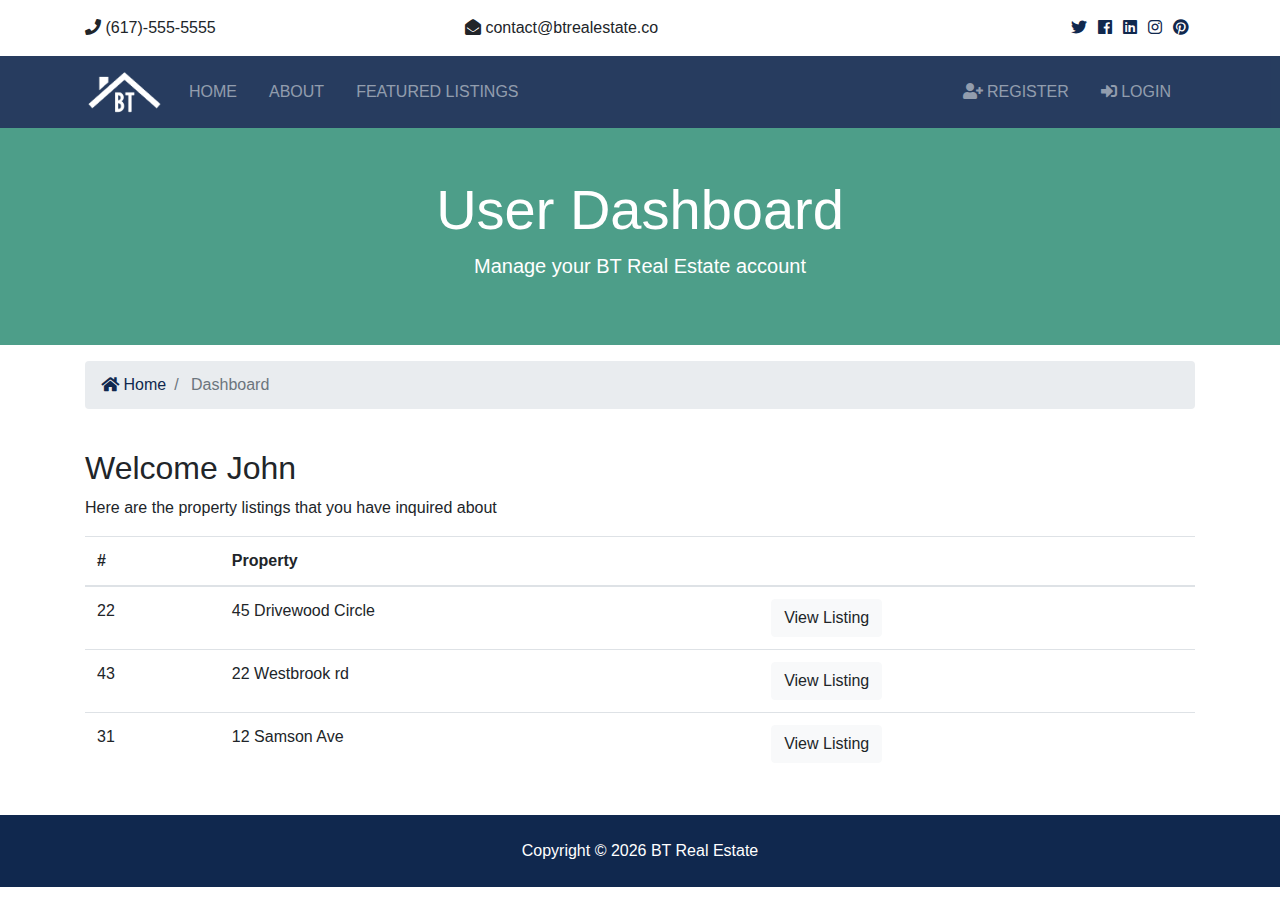
<file: btre/static/dashboard.html>
<!DOCTYPE html>
<html lang="en">

<head>
  <meta charset="UTF-8">
  <meta name="viewport" content="width=device-width, initial-scale=1.0">
  <meta http-equiv="X-UA-Compatible" content="ie=edge">
  <!-- Font Awesome -->
  <link rel="stylesheet" href="assets/css/all.css">
  <!-- Bootstrap -->
  <link rel="stylesheet" href="assets/css/bootstrap.css">
  <!-- Custom -->
  <link rel="stylesheet" href="assets/css/style.css">

  <title>BT Real Estate</title>
</head>

<body>
  <!-- Top Bar -->
  <section id="top-bar" class="p-3">
    <div class="container">
      <div class="row">
        <div class="col-md-4">
          <i class="fas fa-phone"></i> (617)-555-5555
        </div>
        <div class="col-md-4">
          <i class="fas fa-envelope-open"></i> contact@btrealestate.co
        </div>
        <div class="col-md-4">
          <div class="social text-right">
            <a href="#">
              <i class="fab fa-twitter"></i>
            </a>
            <a href="#">
              <i class="fab fa-facebook"></i>
            </a>
            <a href="#">
              <i class="fab fa-linkedin"></i>
            </a>
            <a href="#">
              <i class="fab fa-instagram"></i>
            </a>
            <a href="#">
              <i class="fab fa-pinterest"></i>
            </a>
          </div>
        </div>
      </div>
    </div>
  </section>

  <!-- Navbar -->
  <nav class="navbar navbar-expand-lg navbar-dark bg-primary sticky-top">
    <div class="container">
      <a class="navbar-brand" href="index.html">
        <img src="assets/img/logo.png" class="logo" alt="">
      </a>
      <button class="navbar-toggler" type="button" data-toggle="collapse" data-target="#navbarNavAltMarkup">
        <span class="navbar-toggler-icon"></span>
      </button>
      <div class="collapse navbar-collapse" id="navbarNavAltMarkup">
        <ul class="navbar-nav">
          <li class="nav-item mr-3">
            <a class="nav-link" href="index.html">Home</a>
          </li>
          <li class="nav-item mr-3">
            <a class="nav-link" href="about.html">About</a>
          </li>
          <li class="nav-item mr-3">
            <a class="nav-link" href="listings.html">Featured Listings</a>
          </li>
        </ul>

        <ul class="navbar-nav ml-auto">
          <li class="nav-item mr-3">
            <a class="nav-link" href="register.html">
              <i class="fas fa-user-plus"></i> Register</a>
          </li>
          <li class="nav-item mr-3">
            <a class="nav-link" href="login.html">
              <i class="fas fa-sign-in-alt"></i>

              Login</a>
          </li>
        </ul>
      </div>
    </div>
  </nav>

  <section id="showcase-inner" class="py-5 text-white">
    <div class="container">
      <div class="row text-center">
        <div class="col-md-12">
          <h1 class="display-4">User Dashboard</h1>
          <p class="lead">Manage your BT Real Estate account</p>
        </div>
      </div>
    </div>
  </section>

  <!-- Breadcrumb -->
  <section id="bc" class="mt-3">
    <div class="container">
      <nav aria-label="breadcrumb">
        <ol class="breadcrumb">
          <li class="breadcrumb-item">
            <a href="index.html">
              <i class="fas fa-home"></i> Home</a>
          </li>
          <li class="breadcrumb-item active"> Dashboard</li>
        </ol>
      </nav>
    </div>
  </section>

  <section id="dashboard" class="py-4">
    <div class="container">
      <div class="row">
        <div class="col-md-12">
          <h2>Welcome John</h2>
          <p>Here are the property listings that you have inquired about</p>
          <table class="table">
            <thead>
              <tr>
                <th scope="col">#</th>
                <th scope="col">Property</th>
                <th></th>
              </tr>
            </thead>
            <tbody>
              <tr>
                <td>22</td>
                <td>45 Drivewood Circle</td>
                <td>
                  <a class="btn btn-light" href="#">View Listing</a>
                </td>
              </tr>
              <tr>
                <td>43</td>
                <td>22 Westbrook rd</td>
                <td>
                  <a class="btn btn-light" href="#">View Listing</a>
                </td>
              </tr>
              <tr>
                <td>31</td>
                <td>12 Samson Ave</td>
                <td>
                  <a class="btn btn-light" href="#">View Listing</a>
                </td>
              </tr>
            </tbody>
          </table>
        </div>
      </div>
    </div>
  </section>

  <!-- Footer -->
  <footer id="main-footer" class="py-4 bg-primary text-white text-center">
    Copyright &copy;
    <span class="year"></span> BT Real Estate
  </footer>

  <script src="assets/js/jquery-3.3.1.min.js "></script>
  <script src="assets/js/bootstrap.bundle.min.js "></script>
  <script src="assets/js/main.js "></script>
</body>

</html>
</file>
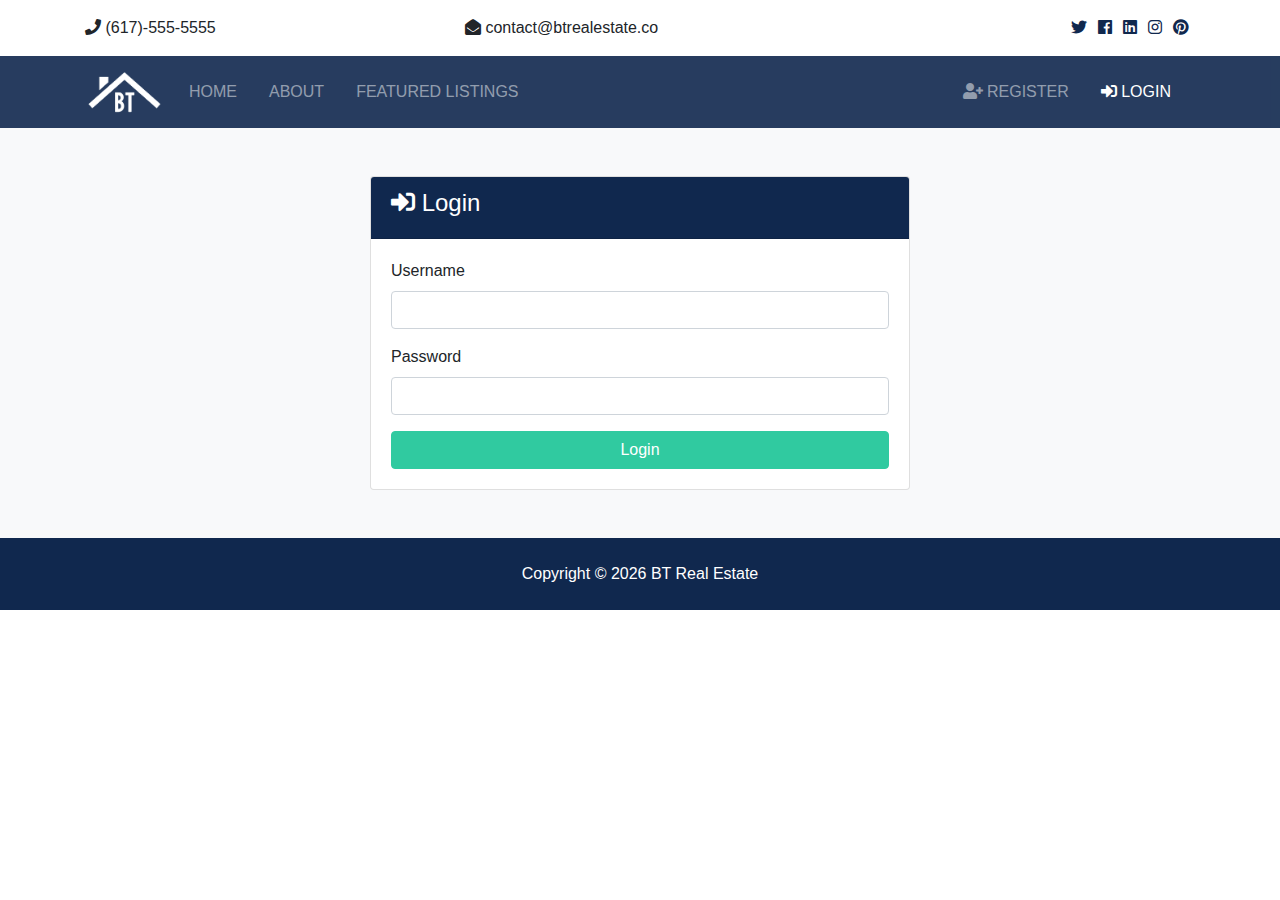
<file: btre/static/login.html>
<!DOCTYPE html>
<html lang="en">

<head>
  <meta charset="UTF-8">
  <meta name="viewport" content="width=device-width, initial-scale=1.0">
  <meta http-equiv="X-UA-Compatible" content="ie=edge">
  <!-- Font Awesome -->
  <link rel="stylesheet" href="assets/css/all.css">
  <!-- Bootstrap -->
  <link rel="stylesheet" href="assets/css/bootstrap.css">
  <!-- Custom -->
  <link rel="stylesheet" href="assets/css/style.css">

  <title>BT Real Estate</title>
</head>

<body>
  <!-- Top Bar -->
  <section id="top-bar" class="p-3">
    <div class="container">
      <div class="row">
        <div class="col-md-4">
          <i class="fas fa-phone"></i> (617)-555-5555
        </div>
        <div class="col-md-4">
          <i class="fas fa-envelope-open"></i> contact@btrealestate.co
        </div>
        <div class="col-md-4">
          <div class="social text-right">
            <a href="#">
              <i class="fab fa-twitter"></i>
            </a>
            <a href="#">
              <i class="fab fa-facebook"></i>
            </a>
            <a href="#">
              <i class="fab fa-linkedin"></i>
            </a>
            <a href="#">
              <i class="fab fa-instagram"></i>
            </a>
            <a href="#">
              <i class="fab fa-pinterest"></i>
            </a>
          </div>
        </div>
      </div>
    </div>
  </section>

  <!-- Navbar -->
  <nav class="navbar navbar-expand-lg navbar-dark bg-primary sticky-top">
    <div class="container">
      <a class="navbar-brand" href="index.html">
        <img src="assets/img/logo.png" class="logo" alt="">
      </a>
      <button class="navbar-toggler" type="button" data-toggle="collapse" data-target="#navbarNavAltMarkup">
        <span class="navbar-toggler-icon"></span>
      </button>
      <div class="collapse navbar-collapse" id="navbarNavAltMarkup">
        <ul class="navbar-nav">
          <li class="nav-item mr-3">
            <a class="nav-link" href="index.html">Home</a>
          </li>
          <li class="nav-item mr-3">
            <a class="nav-link" href="about.html">About</a>
          </li>
          <li class="nav-item mr-3">
            <a class="nav-link" href="listings.html">Featured Listings</a>
          </li>
        </ul>

        <ul class="navbar-nav ml-auto">
          <li class="nav-item mr-3">
            <a class="nav-link" href="register.html">
              <i class="fas fa-user-plus"></i> Register</a>
          </li>
          <li class="nav-item active mr-3">
            <a class="nav-link" href="login.html">
              <i class="fas fa-sign-in-alt"></i>

              Login</a>
          </li>
        </ul>
      </div>
    </div>
  </nav>

  <section id="login" class="bg-light py-5">
    <div class="container">
      <div class="row">
        <div class="col-md-6 mx-auto">
          <div class="card">
            <div class="card-header bg-primary text-white">
              <h4>
                <i class="fas fa-sign-in-alt"></i> Login</h4>
            </div>
            <div class="card-body">
              <form action="index.html">
                <div class="form-group">
                  <label for="username">Username</label>
                  <input type="text" name="username" class="form-control" required>
                </div>

                <div class="form-group">
                  <label for="password2">Password</label>
                  <input type="password" name="password" class="form-control" required>
                </div>

                <input type="submit" value="Login" class="btn btn-secondary btn-block">
              </form>
            </div>
          </div>
        </div>
      </div>
    </div>
  </section>

  <!-- Footer -->
  <footer id="main-footer" class="py-4 bg-primary text-white text-center">
    Copyright &copy;
    <span class="year"></span> BT Real Estate
  </footer>

  <script src="assets/js/jquery-3.3.1.min.js "></script>
  <script src="assets/js/bootstrap.bundle.min.js "></script>
  <script src="assets/js/main.js "></script>
</body>

</html>
</file>
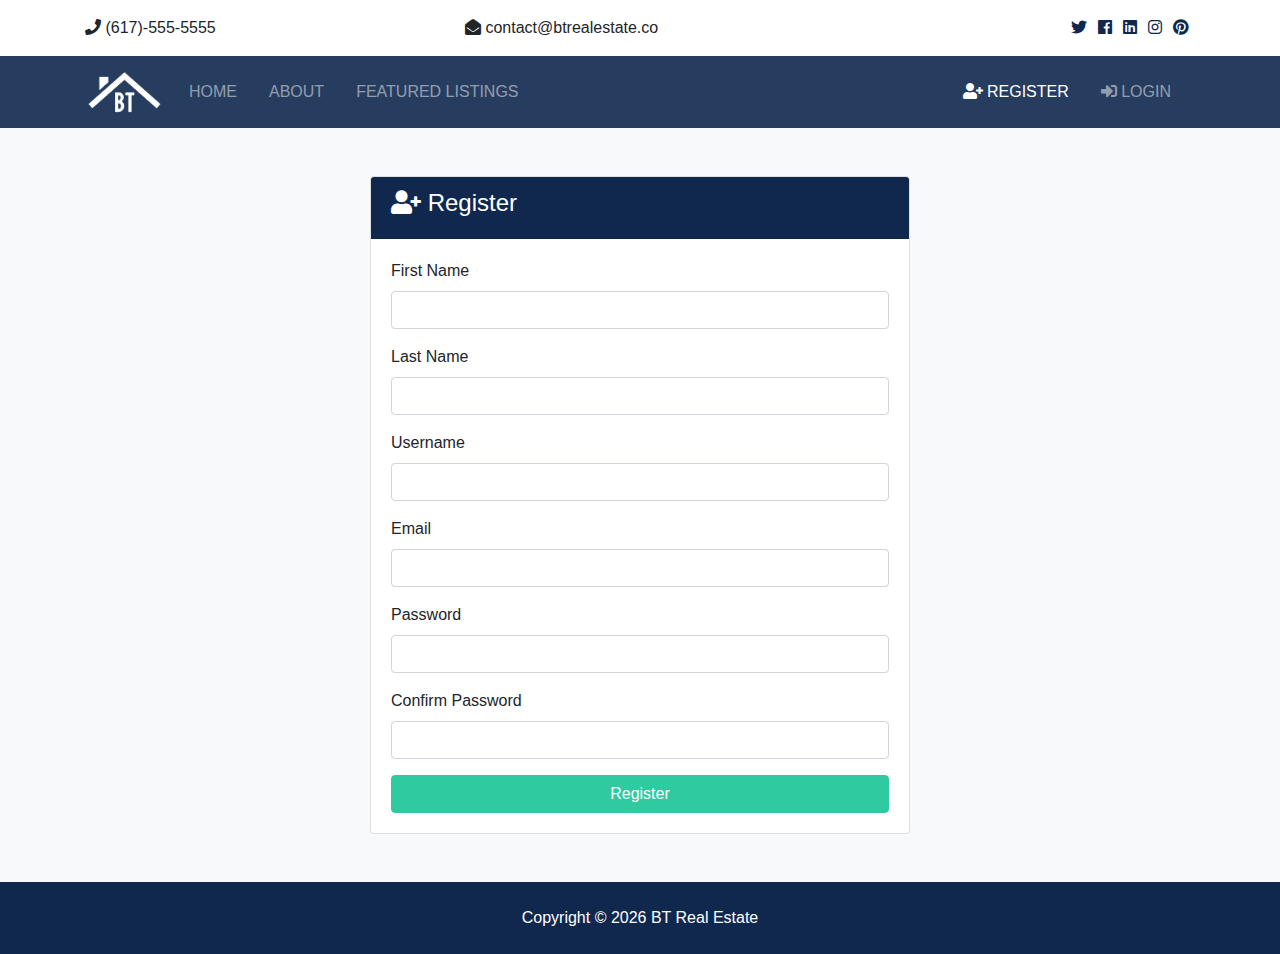
<file: btre/static/register.html>
<!DOCTYPE html>
<html lang="en">

<head>
  <meta charset="UTF-8">
  <meta name="viewport" content="width=device-width, initial-scale=1.0">
  <meta http-equiv="X-UA-Compatible" content="ie=edge">
  <!-- Font Awesome -->
  <link rel="stylesheet" href="assets/css/all.css">
  <!-- Bootstrap -->
  <link rel="stylesheet" href="assets/css/bootstrap.css">
  <!-- Custom -->
  <link rel="stylesheet" href="assets/css/style.css">

  <title>BT Real Estate</title>
</head>

<body>
  <!-- Top Bar -->
  <section id="top-bar" class="p-3">
    <div class="container">
      <div class="row">
        <div class="col-md-4">
          <i class="fas fa-phone"></i> (617)-555-5555
        </div>
        <div class="col-md-4">
          <i class="fas fa-envelope-open"></i> contact@btrealestate.co
        </div>
        <div class="col-md-4">
          <div class="social text-right">
            <a href="#">
              <i class="fab fa-twitter"></i>
            </a>
            <a href="#">
              <i class="fab fa-facebook"></i>
            </a>
            <a href="#">
              <i class="fab fa-linkedin"></i>
            </a>
            <a href="#">
              <i class="fab fa-instagram"></i>
            </a>
            <a href="#">
              <i class="fab fa-pinterest"></i>
            </a>
          </div>
        </div>
      </div>
    </div>
  </section>

  <!-- Navbar -->
  <nav class="navbar navbar-expand-lg navbar-dark bg-primary sticky-top">
    <div class="container">
      <a class="navbar-brand" href="index.html">
        <img src="assets/img/logo.png" class="logo" alt="">
      </a>
      <button class="navbar-toggler" type="button" data-toggle="collapse" data-target="#navbarNavAltMarkup">
        <span class="navbar-toggler-icon"></span>
      </button>
      <div class="collapse navbar-collapse" id="navbarNavAltMarkup">
        <ul class="navbar-nav">
          <li class="nav-item mr-3">
            <a class="nav-link" href="index.html">Home</a>
          </li>
          <li class="nav-item mr-3">
            <a class="nav-link" href="about.html">About</a>
          </li>
          <li class="nav-item mr-3">
            <a class="nav-link" href="listings.html">Featured Listings</a>
          </li>
        </ul>

        <ul class="navbar-nav ml-auto">
          <li class="nav-item active mr-3">
            <a class="nav-link" href="register.html">
              <i class="fas fa-user-plus"></i> Register</a>
          </li>
          <li class="nav-item mr-3">
            <a class="nav-link" href="login.html">
              <i class="fas fa-sign-in-alt"></i>

              Login</a>
          </li>
        </ul>
      </div>
    </div>
  </nav>

  <section id="register" class="bg-light py-5">
    <div class="container">
      <div class="row">
        <div class="col-md-6 mx-auto">
          <div class="card">
            <div class="card-header bg-primary text-white">
              <h4>
                <i class="fas fa-user-plus"></i> Register</h4>
            </div>
            <div class="card-body">
                <form action="index.html">
                  <div class="form-group">
                  <label for="first_name">First Name</label>
                  <input type="text" name="first_name" class="form-control" required>
                </div>
                <div class="form-group">
                  <label for="last_name">Last Name</label>
                  <input type="text" name="last_name" class="form-control" required>
                </div>
                <div class="form-group">
                  <label for="username">Username</label>
                  <input type="text" name="username" class="form-control" required>
                </div>
                <div class="form-group">
                  <label for="email">Email</label>
                  <input type="email" name="email" class="form-control" required>
                </div>
                <div class="form-group">
                  <label for="password2">Password</label>
                  <input type="password" name="password" class="form-control" required>
                </div>
                <div class="form-group">
                  <label for="password">Confirm Password</label>
                  <input type="password" name="password2" class="form-control" required>
                </div>
                <input type="submit" value="Register" class="btn btn-secondary btn-block">
              </form>
            </div>
          </div>
        </div>
      </div>
    </div>
  </section>

  <!-- Footer -->
  <footer id="main-footer" class="py-4 bg-primary text-white text-center">
    Copyright &copy;
    <span class="year"></span> BT Real Estate
  </footer>

  <script src="assets/js/jquery-3.3.1.min.js "></script>
  <script src="assets/js/bootstrap.bundle.min.js "></script>
  <script src="assets/js/main.js "></script>
</body>

</html>
</file>
<file: btre/static/assets/css/style.css>
.btn-secondary {
  color: #fff !important; }

img {
  width: 100%; }

.logo {
  width: 80px; }

.navbar {
  opacity: 0.9;
  text-transform: uppercase; }

.social a {
  margin-right: 0.4rem; }

#showcase {
  background: url(../img/showcase.jpg) no-repeat top center fixed/cover;
  position: relative;
  min-height: 650px;
  color: #fff;
  padding-top: 6rem; }
  #showcase .home-search {
    min-height: 400px;
    position: relative;
    border-radius: 5px; }
  #showcase .overlay {
    content: '';
    position: absolute;
    top: 0;
    left: 0;
    min-height: 400px;
    width: 100%;
    background: rgba(51, 51, 51, 0.8); }

#services {
  background: url(../img/building.jpg) no-repeat top center fixed/cover;
  min-height: 300px;
  position: relative;
  overflow: hidden; }
  #services::before {
    content: '';
    position: absolute;
    top: 0;
    left: 0;
    min-height: 100%;
    width: 100%;
    background: rgba(32, 134, 107, 0.8); }

#showcase-inner {
  background: url(../img/building.jpg) no-repeat top center fixed/cover;
  position: relative;
  overflow: hidden;
  min-height: 200px; }
  #showcase-inner::before {
    content: '';
    position: absolute;
    top: 0;
    left: 0;
    min-height: 100%;
    width: 100%;
    background: rgba(32, 134, 107, 0.8); }
  #showcase-inner.showcase-search {
    min-height: 270px; }

#work {
  padding: 6rem 0; }

.listing-preview a {
  position: relative; }

@media (max-width: 991px) {
  #showcase {
    padding-top: 4rem; }
    #showcase h1 {
      font-size: 40px; }
  .hide-md-down {
    display: none; } }

@media (max-width: 768px) {
  #showcase {
    padding-top: 3rem; }
    #showcase h1 {
      font-size: 40px; }
    #showcase p {
      display: none; }
  #top-bar {
    text-align: center; }
    #top-bar .social {
      text-align: center !important; } }

@media (max-width: 576px) {
  #showcase h1 {
    font-size: 30px; }
  #showcase-inner h1 {
    font-size: 40px; } }
</file>
